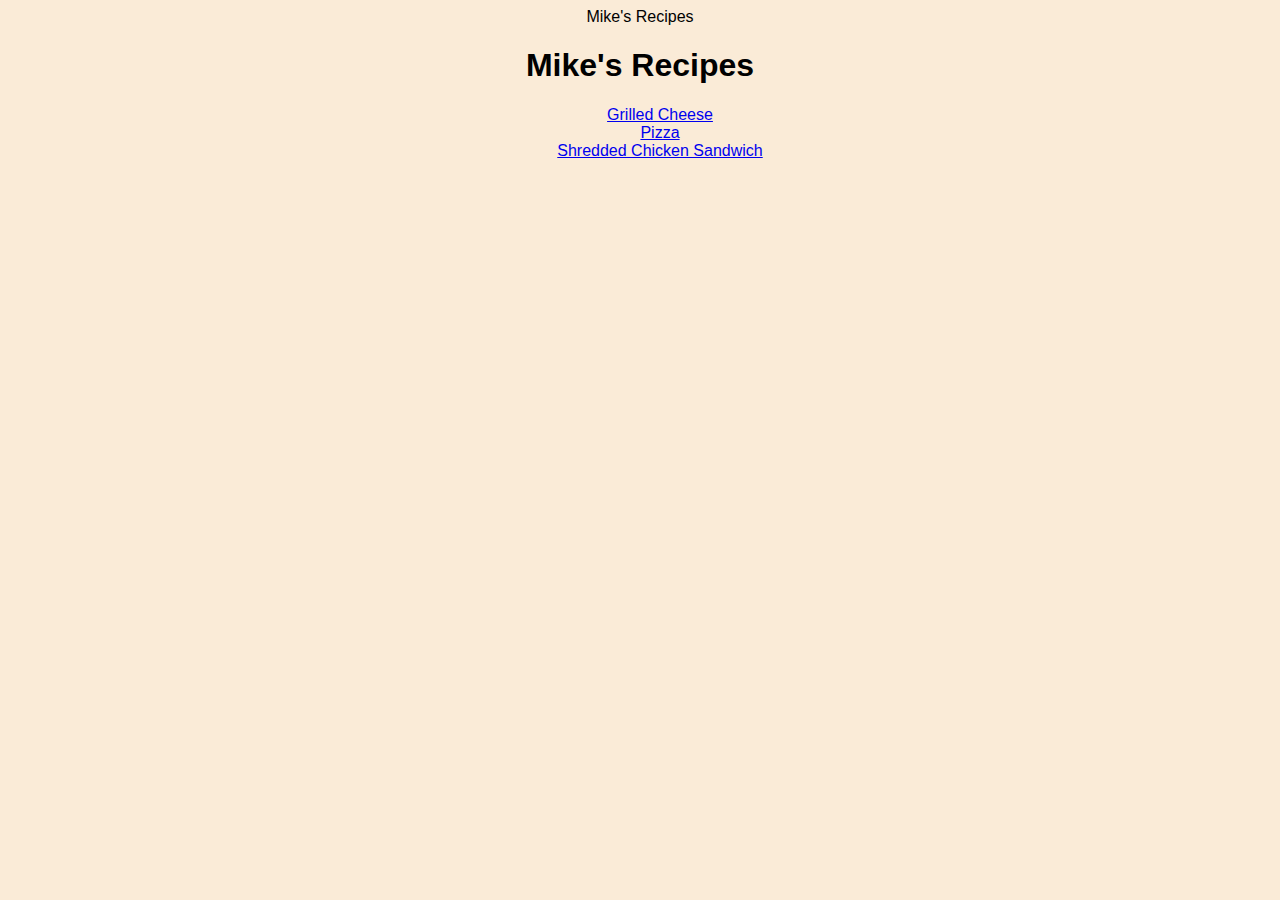
<file: index.html>
<!DOCTYPE html>
<html lang="en">
    <head>
        <meta charset="UTF-8">
        <link rel="stylesheet" href="styles.css"
        <title>Mike's Recipes</title>
    </head>
    
    <body>
        <h1>Mike's Recipes</h1>
    <div id="center">
        <ul>
            <li><a href="recipes/grilled-cheese.html">Grilled Cheese</a></li>
            <li><a href="recipes/pizza.html">Pizza</a></li> 
            <li><a href="recipes/shredded-chicken-sandwich.html">Shredded Chicken Sandwich</a></li> 
            
        </ul>  
    </div>      
    </body>
</html>
</file>
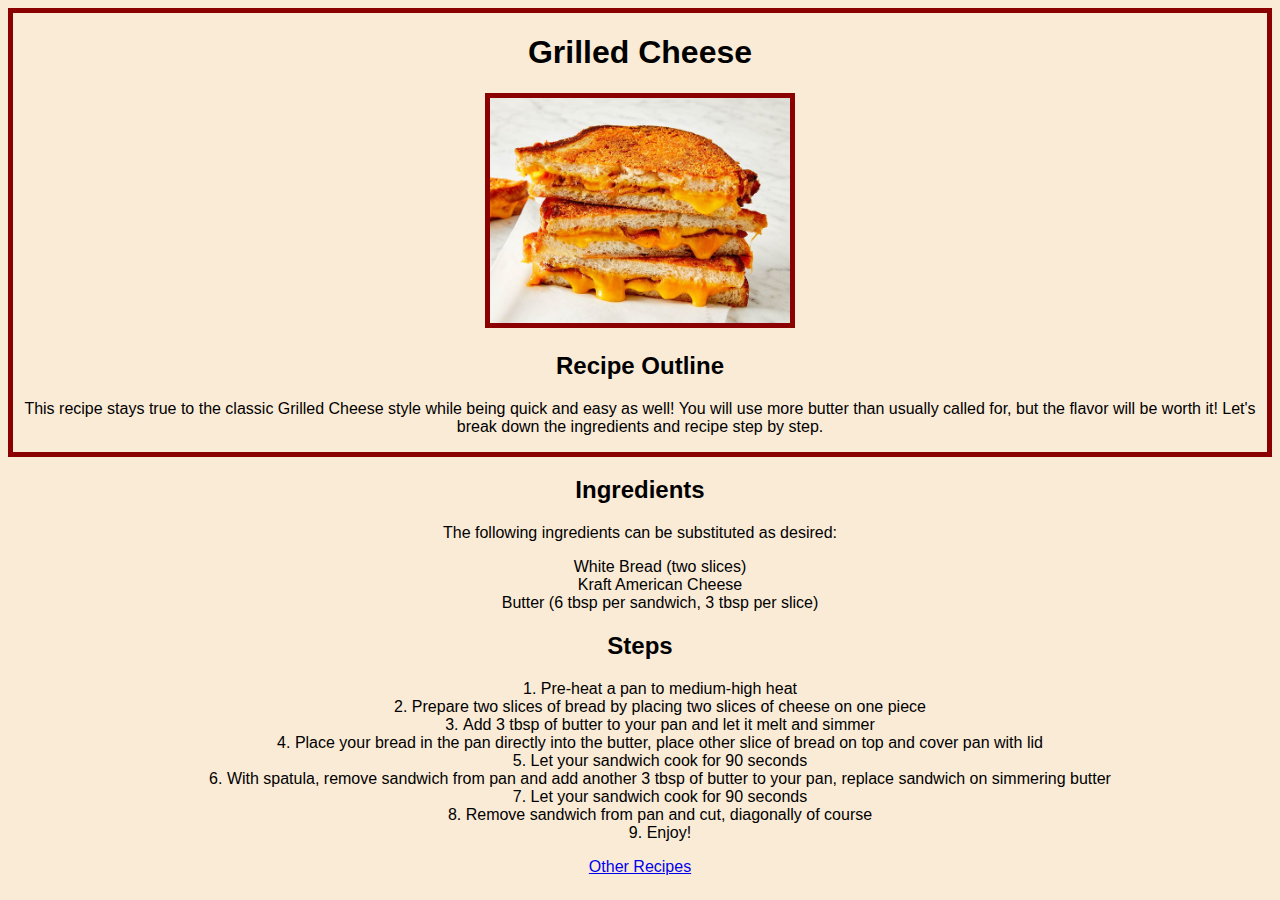
<file: recipes/grilled-cheese.html>
<!DOCTYPE html>
<html lang="en">
    <head>
      <link rel="stylesheet" href="../styles.css"
        <meta charset="UTF-8">
        <title>Grilled Cheese</title>
    </head>
    
    <body>
      <div class="top-of-page">
        <h1>Grilled Cheese</h1>
        <img src="../img/grilled-cheese.jpg" alt="a tasty stack of grilled cheese" width="300">
        
        <h2>Recipe Outline</h2>
          <p>This recipe stays true to the classic Grilled Cheese style while being quick
            and easy as well! You will use more butter than usually called for, but the 
            flavor will be worth it! Let's break down the ingredients and recipe step by
             step.</p>
      </div>      

        <h2>Ingredients</h2>
          <p>The following ingredients can be substituted as desired:
          </p> 
        <div class="list">
          <ul>
            <li>White Bread (two slices)</li>
            <li>Kraft American Cheese</li>
            <li>Butter (6 tbsp per sandwich, 3 tbsp per slice)</li>
          </ul>

        <h2>Steps</h2>
          <ol>
            <li>Pre-heat a pan to medium-high heat</li>
            <li>Prepare two slices of bread by placing two slices of cheese on one piece</li>
            <li>Add 3 tbsp of butter to your pan and let it melt and simmer</li>
            <li>Place your bread in the pan directly into the butter, place other slice 
                of bread on top and cover pan with lid</li>
            <li>Let your sandwich cook for 90 seconds</li>
            <li>With spatula, remove sandwich from pan and add another 3 tbsp of butter
                to your pan, replace sandwich on simmering butter</li>
            <li>Let your sandwich cook for 90 seconds</li>
            <li>Remove sandwich from pan and cut, diagonally of course</li>
            <li>Enjoy!</li>
        </ol>
        </div>    
      </div>  
        <a href="../index.html">Other Recipes</a>    
            
    </body>
</html>
</file>
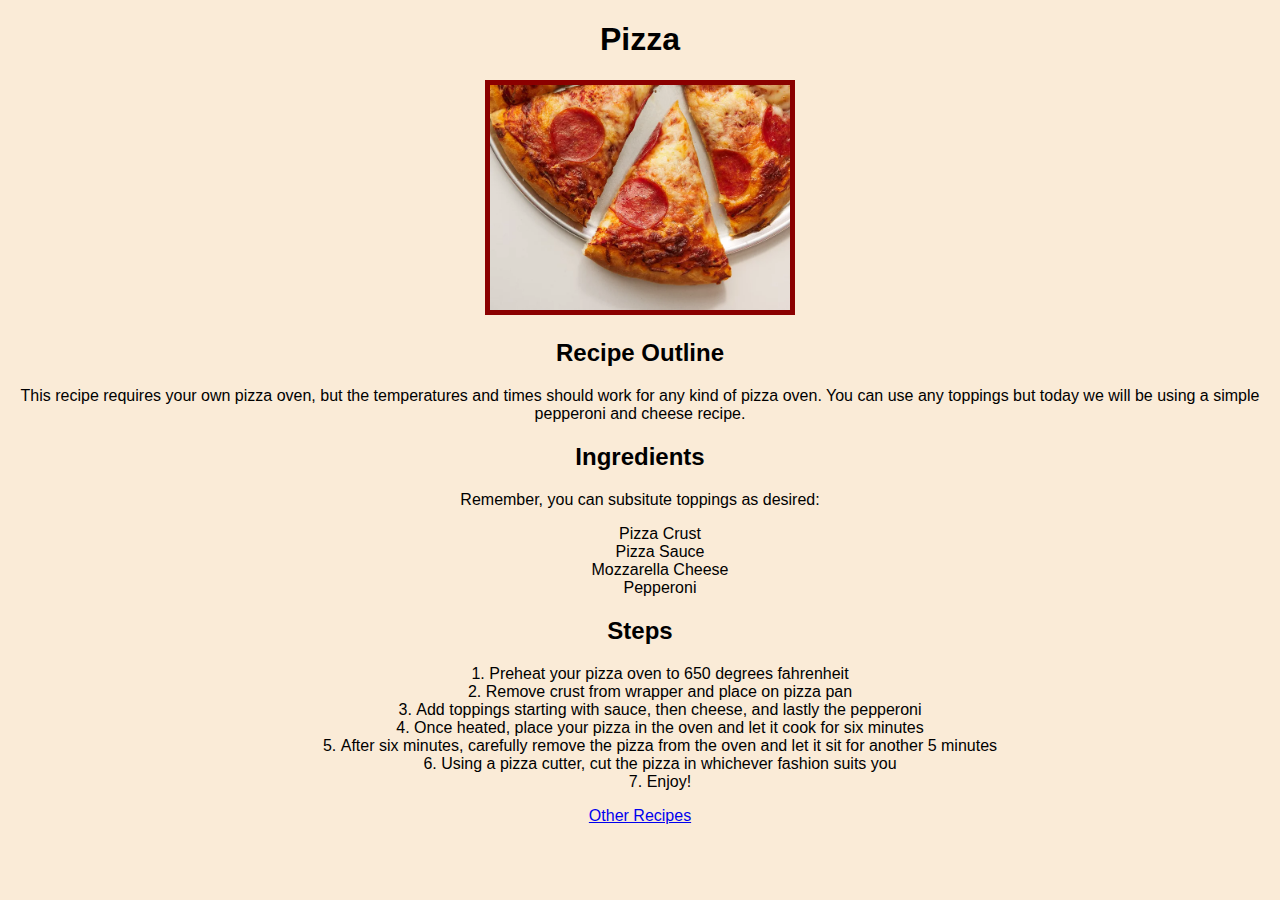
<file: recipes/pizza.html>
<!DOCTYPE html>
<html lang="en">
    <head>
        <meta charset="UTF-8">
        <title>Pizza</title>
        <link rel="stylesheet" href="../styles.css"
    </head>
    
    <body>
        <h1>Pizza</h1>
        <img src="../img/pepperoni-pizza.jpg" alt="pepperoni pizza" width="300">

        <h2>Recipe Outline</h2>
          <p>This recipe requires your own pizza oven, but the temperatures and times should work for any kind of
            pizza oven. You can use any toppings but today we will be using a simple pepperoni and cheese recipe.
          </p>

        <h2>Ingredients</h2>  
          <p>Remember, you can subsitute toppings as desired:</p>

          <ul>
            <li>Pizza Crust</li>
            <li>Pizza Sauce</li>
            <li>Mozzarella Cheese</li>
            <li>Pepperoni</li>
          </ul>

        <h2>Steps</h2>
          <ol>
            <li>Preheat your pizza oven to 650 degrees fahrenheit</li>
            <li>Remove crust from wrapper and place on pizza pan</li>
            <li>Add toppings starting with sauce, then cheese, and lastly the pepperoni</li>
            <li>Once heated, place your pizza in the oven and let it cook for six minutes</li>
            <li>After six minutes, carefully remove the pizza from the oven and let it sit for another 5 minutes</li>
            <li>Using a pizza cutter, cut the pizza in whichever fashion suits you</li>
            <li>Enjoy!</li>
          </ol>
          
        <a href="../index.html">Other Recipes</a>
    </body>
</html>
</file>
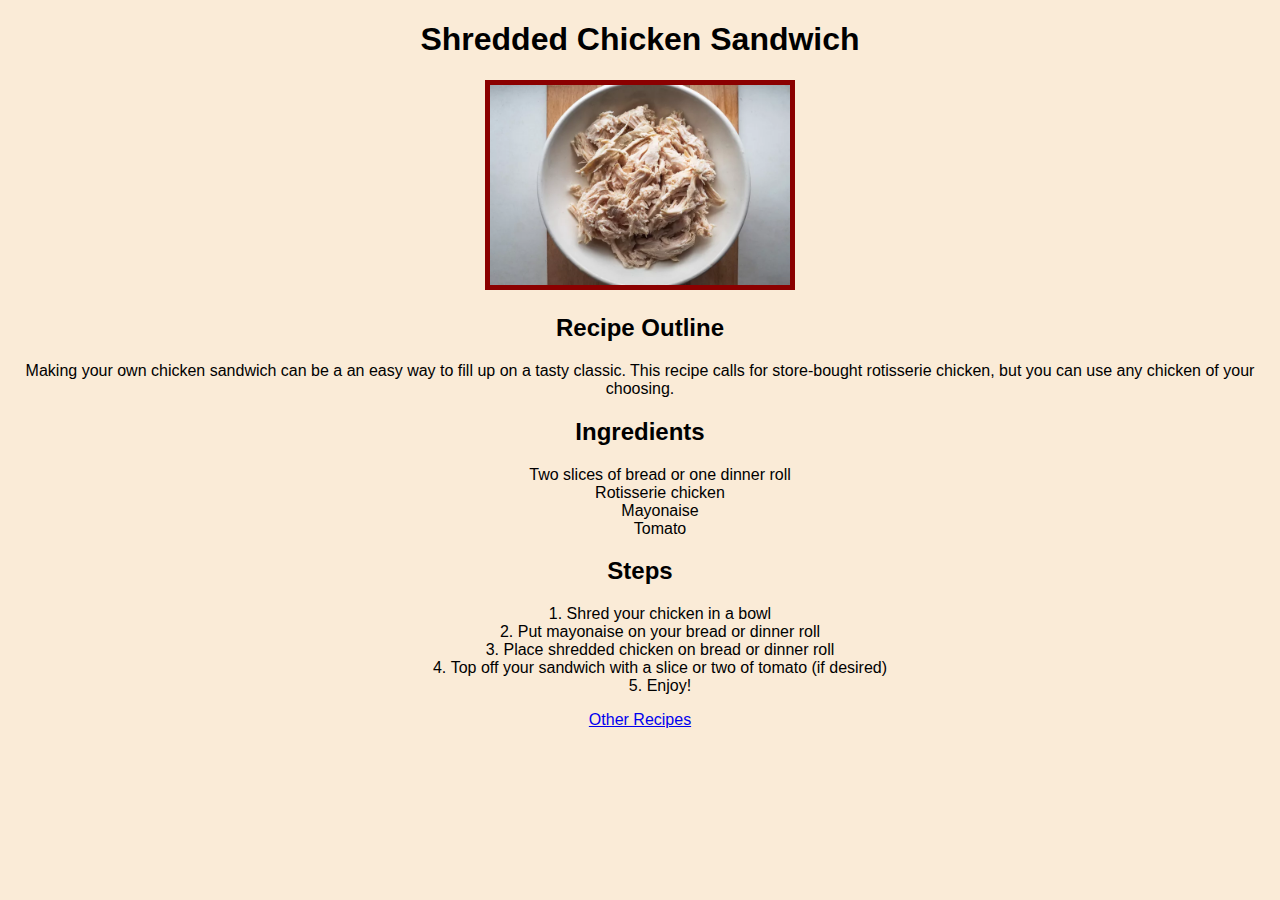
<file: recipes/shredded-chicken-sandwich.html>
<!DOCTYPE html>
<html lang="en">
    <head>
        <meta charset="UTF-8">
        <title>Shredded Chicken Sandwich</title>
        <link rel="stylesheet" href="../styles.css"
    </head>
    
    <body>
        <h1>Shredded Chicken Sandwich</h1>
        <img src="../img/shredded-chicken.jpg" alt="shredded chicken" width="300">
        
        <h2>Recipe Outline</h2>
            <p>Making your own chicken sandwich can be a an easy way to fill up on a tasty classic. This recipe calls
                for store-bought rotisserie chicken, but you can use any chicken of your choosing.</p>
            
        <h2>Ingredients</h2>
            <ul>
                <li>Two slices of bread or one dinner roll</li>
                <li>Rotisserie chicken</li>
                <li>Mayonaise</li>
                <li>Tomato</li>
            </ul> 
            
        <h2>Steps</h2>
            <ol>
                <li>Shred your chicken in a bowl</li>
                <li>Put mayonaise on your bread or dinner roll</li>
                <li>Place shredded chicken on bread or dinner roll</li>
                <li>Top off your sandwich with a slice or two of tomato (if desired)</li>
                <li>Enjoy!</li>
            </ol> 
               
        <a href="../index.html">Other Recipes</a>
    </body>
</html>
</file>
<file: styles.css>
body {
    text-align: center;
    list-style-type: none;
}

ul {
    list-style-type: none;
  }

center {
    text-align: center;
}

ol {
    list-style-position: inside;
}

.top-of-page {
    border: 5px solid darkred;
    
}

.recipe {
    border: 5px solid darkgoldenrod;
    margin:0%, auto;
}

* {
    font-family: Arial, Helvetica, sans-serif;
    background-color: antiquewhite;
}

img {
    border: 5px solid darkred;
}
</file>
